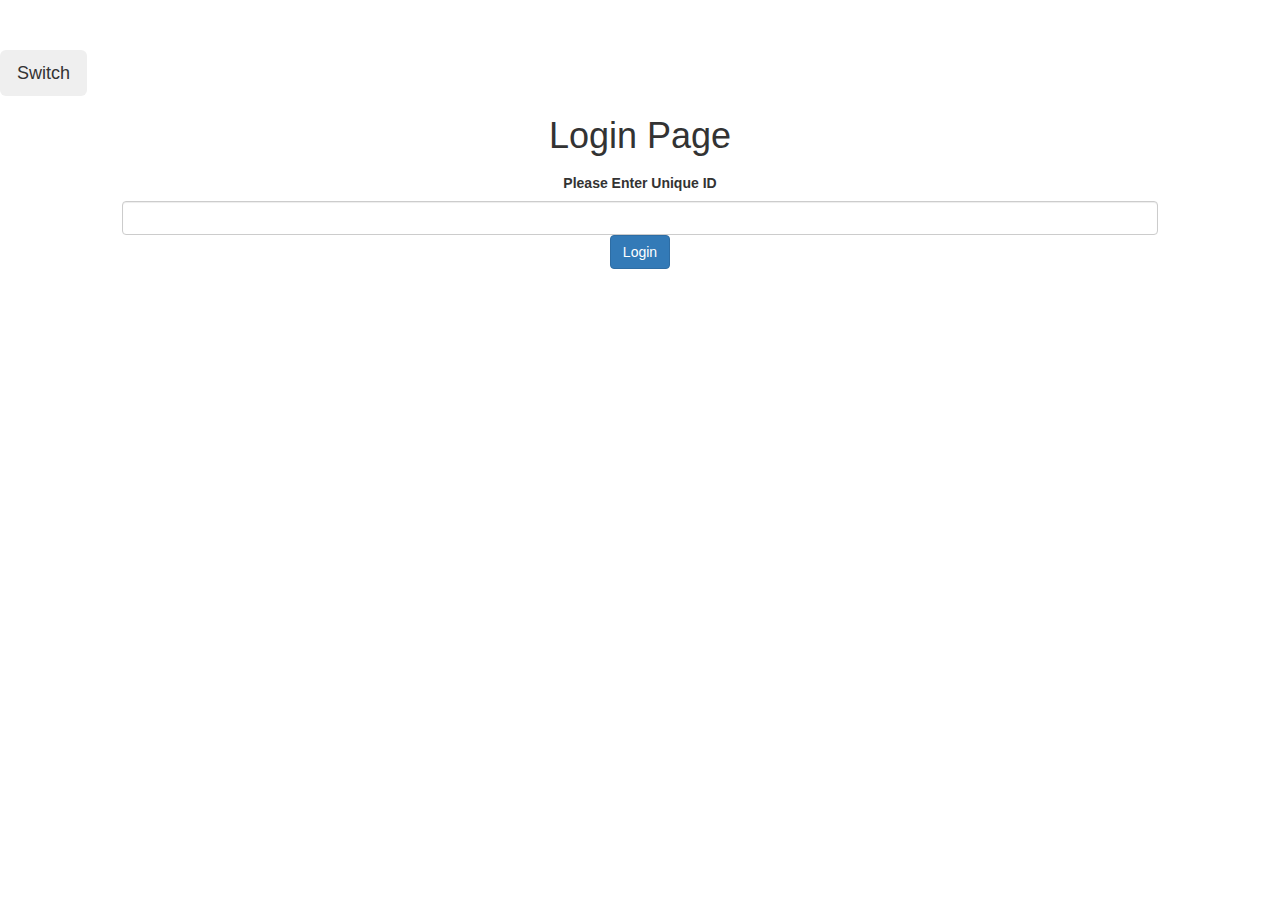
<file: index.html>
﻿
<!-- index.html -->
<!DOCTYPE html>

<!-- define angular app -->
<html >
<head>
    <!-- SCROLLS -->
    <!-- load bootstrap and fontawesome via CDN -->
    <meta charset="utf-8" />
    <title>Swim A Mile</title>
    <meta name="viewport" content="width=device-width, initial-scale=1.0">
    <link href="Content/bootstrap.css" rel="stylesheet" />

    <link href="Content/css/font-awesome.css" rel="stylesheet" />
    <link href="Content/Site.css" rel="stylesheet" />
    <!-- SPELLS -->
    <!-- load angular via CDN -->
    <script src="Scripts/jquery-2.1.3.js"></script>
    <script src="Scripts/angular.js"></script>
    <script src="Scripts/angular-route.js"></script>
    <script src="Scripts/angular-animate.js"></script>
    <script src="Scripts/angular-resource.js"></script>
    <script src="app/scripts/script.js"></script>
</head>

<!-- define angular controller -->
<body ng-app="SwimAMile">
    <button class="btn-lg btn" onclick="javascript:location.href='#/Abort'">Switch</button>

    <div id="main" >
        <!-- angular templating -->
        <!-- this is where content will be injected -->

        <div ng-view ></div>

    </div>
</body>
</html>
</file>
<file: Content/Site.css>
﻿body {
    padding-top: 50px;
    padding-bottom: 20px;
}

/* Set padding to keep content from hitting the edges */
.body-content {
    padding-left: 15px;
    padding-right: 15px;
}

/* Override the default bootstrap behavior where horizontal description lists 
   will truncate terms that are too long to fit in the left column 
*/
.dl-horizontal dt {
    white-space: normal;
}

/* Set width on the form input elements since they're 100% wide by default */
input,
select,
textarea {
    max-width: 280px;
}

/* Set padding to display errors that occur during databinding */
.padding-error {
    padding-top: 20px;
}

@media only screen and (max-width: 767px) {
    .nofloat {
        float: none;
        padding: 10px 15px;
    }
}

.view-animate-container {
    position: relative;
    height: 100px !important;
    background: white;
    border: 1px solid black;
    height: 40px;
    overflow: hidden;
}

.view-animate {
    padding: 10px;
}

    .view-animate.ng-enter, .view-animate.ng-leave {
        -webkit-transition: all cubic-bezier(0.250, 0.460, 0.450, 0.940) 1.5s;
        transition: all cubic-bezier(0.250, 0.460, 0.450, 0.940) 1.5s;
        display: block;
        width: 100%;
        border-left: 1px solid black;
        position: absolute;
        top: 0;
        left: 0;
        right: 0;
        bottom: 0;
        padding: 10px;
    }

    .view-animate.ng-enter {
        left: 100%;
    }

        .view-animate.ng-enter.ng-enter-active {
            left: 0;
        }

    .view-animate.ng-leave.ng-leave-active {
        left: -100%;
    }

.fullWidth {
    max-width: 100% !important;
}

.startheader {
    line-height:80px;
    background-color:#333333;
    color:#ffffff;
    margin:10px;
}
.startheader .left{
    font-size:16px;
    
}
.startheader .center{
    font-size:35px;
  
}
.startheader .right{
    font-size:16px;
}
.bib {
    color: #ffffff;
    line-height:68px;
    text-align: center;
    vertical-align: middle;
    font-size: 20px;
    font-weight: bold;
    margin: 2px 0px;
    padding:0px;
}
.nonbib  {
    padding: 0px;
}

.NotStarted {
    background-color: #dbca6e;
}

.Disqualified {
    background-color: #eeeeee;
}

.started {
    background-color: #4cff00;
}

.finished {
    background-color: #ff0000;
}
.Paused {
    background-color: #0000ff;
}

.nameAndremaing {
    background-color: #605e5e;
    color: #ffffff;
    padding: 7px;
    margin:2px 0px 0px 0px;
}
.meterAndStatus {
    background-color: #d0cbcb;
    color: #ffffff;
    padding: 7px;
    margin:0px 0px 2px 0px;
}
</file>
